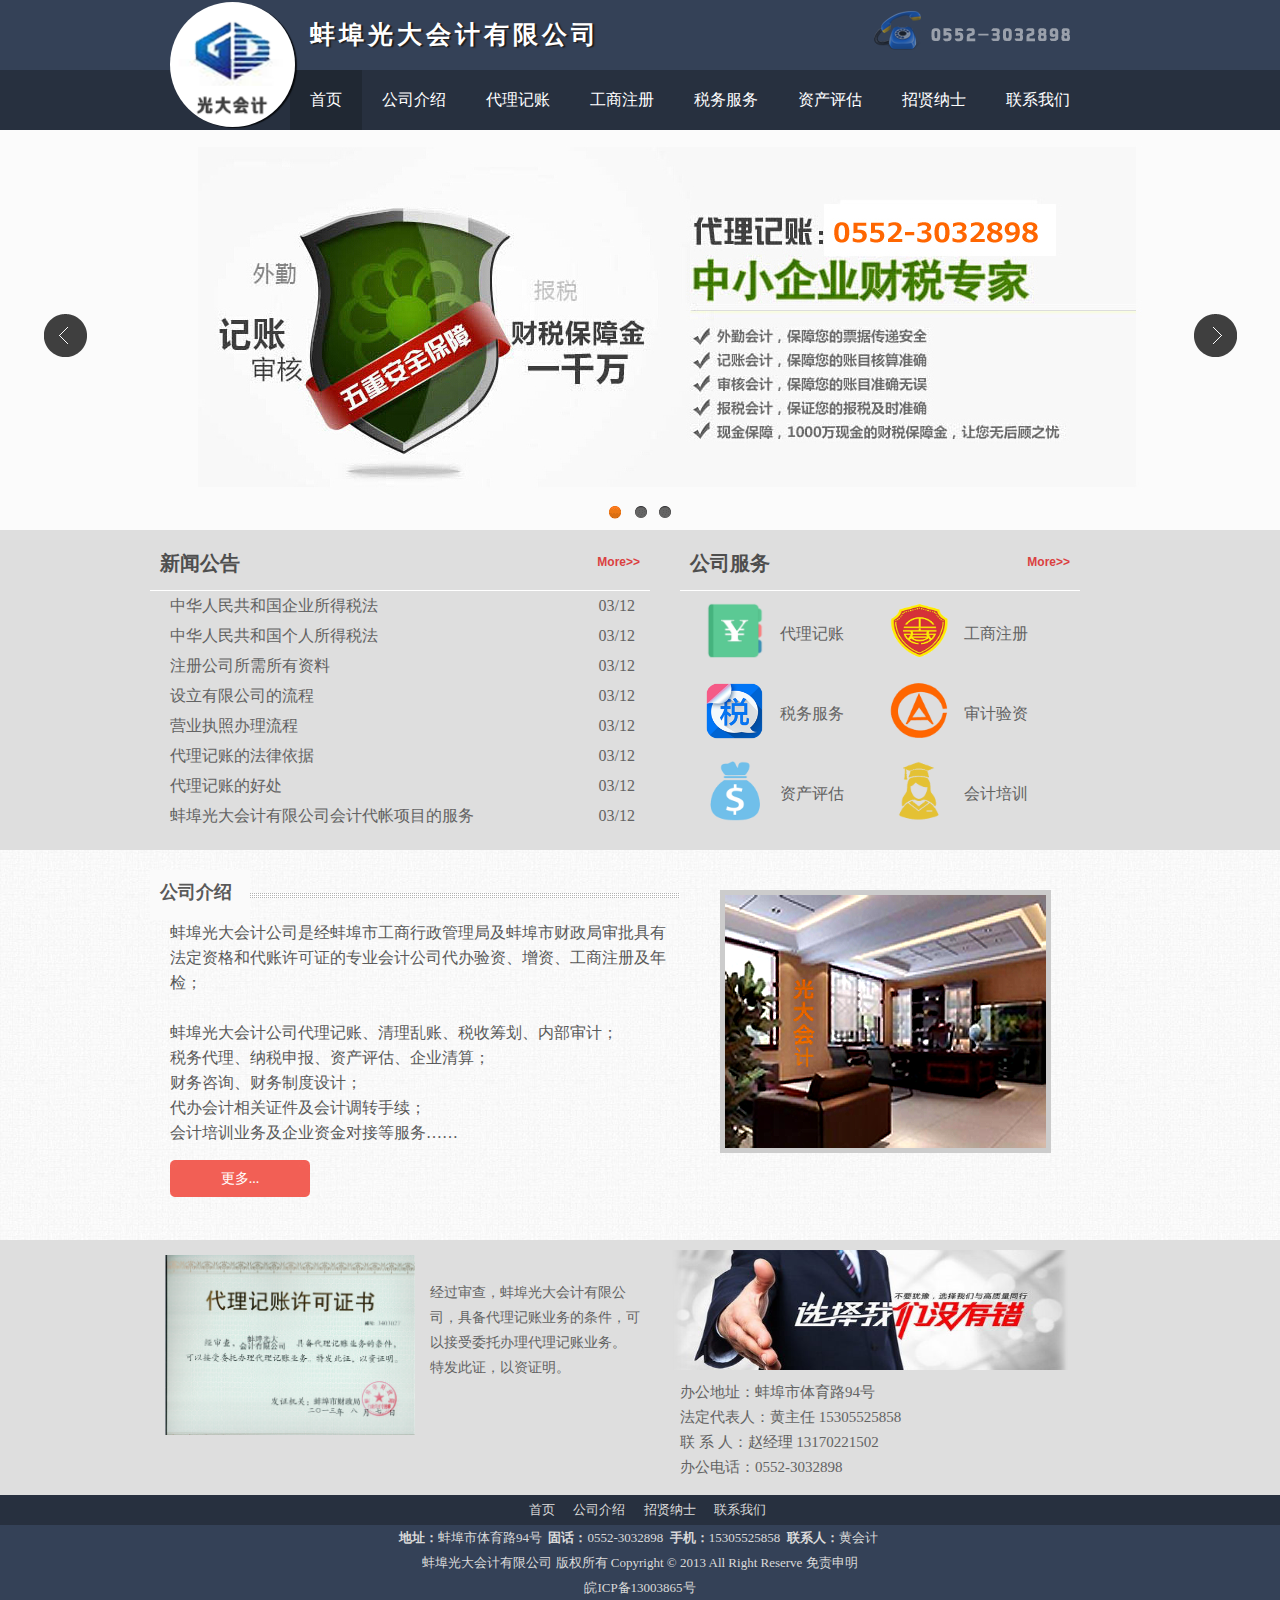
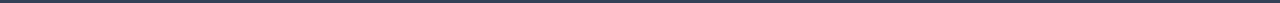
<file: index.html>
﻿<!DOCTYPE html PUBLIC "-//W3C//DTD XHTML 1.0 Transitional//EN" "http://www.w3.org/TR/xhtml1/DTD/xhtml1-transitional.dtd">
<html xmlns="http://www.w3.org/1999/xhtml">
<head>
<meta http-equiv="Content-Type" content="text/html; charset=utf-8" />
<!--
<meta http-equiv="refresh" content="3;url=http://blog.sina.com.cn/danche365">
-->
<title>蚌埠光大会计公司-首页</title>

<link href="css/banner.css" type="text/css" rel="stylesheet" />
<link href="css/main.css" type="text/css" rel="stylesheet" />
<link media="screen" rel="stylesheet" href="css/nav.css"/>
<script src="js/nav.js" type="text/javascript"></script>

<script type="text/javascript">
jQuery(document).ready(function(){
	var qcloud={};
	$('[_t_nav]').hover(function(){
		var _nav = $(this).attr('_t_nav');
		clearTimeout( qcloud[ _nav + '_timer' ] );
		qcloud[ _nav + '_timer' ] = setTimeout(function(){
		$('[_t_nav]').each(function(){
		$(this)[ _nav == $(this).attr('_t_nav') ? 'addClass':'removeClass' ]('nav-up-selected');
		});
		$('#'+_nav).stop(true,true).slideDown(200);
		}, 150);
	},function(){
		var _nav = $(this).attr('_t_nav');
		clearTimeout( qcloud[ _nav + '_timer' ] );
		qcloud[ _nav + '_timer' ] = setTimeout(function(){
		$('[_t_nav]').removeClass('nav-up-selected');
		$('#'+_nav).stop(true,true).slideUp(200);
		}, 150);
	});
});
</script>

</head>

<body>
  <!--顶部 logo 图层-->
  <div class="logo">
    <div class="logo_bj">
      <img class="logo_img" alt="logo" src="images/logo.png" height="125" width="125">
      <p>蚌埠光大会计有限公司</p>
      <img class="logo_tel" alt="联系" src="images/tel.png" height="58" width="251"> 
    </div>
  
  </div>
  
  <!--nav 菜单-->
  <div class="head-v3">
	<div class="navigation-up">
		<div class="navigation-inner">
			<div class="navigation-v3">
				<ul>
					<li class="nav-up-selected-inpage" _t_nav="home">
						<h2>
							<a href="#">首页</a>
						</h2>
					</li>
					<li class="" _t_nav="product">
						<h2>
							<a href="#">公司介绍</a>
						</h2>
					</li>
					<li class="" _t_nav="wechat">
						<h2>
							<a href="jizhang.html">代理记账</a>
						</h2>
					</li>
					<li class="" _t_nav="solution">
						<h2>
							<a href="#">工商注册</a>
						</h2>
					</li>
					<li class="" _t_nav="cooperate">
						<h2>
							<a href="#">税务服务</a>
						</h2>
					</li>
					<li _t_nav="support">
						<h2>
							<a href="#">资产评估</a>
						</h2>
					</li>
                    <li _t_nav="nashi">
						<h2>
							<a href="#">招贤纳士</a>
						</h2>
					</li>
                     <li _t_nav="lianxi">
						<h2>
							<a href="#">联系我们</a>
						</h2>
					</li>
				</ul>
			</div>
		</div>
	</div>
	<div class="navigation-down">
		<div id="product" class="nav-down-menu menu-1" style="display: none;" _t_nav="product">
			<div class="navigation-down-inner">
				<dl style="margin-left: 100px;">
					<dt>我是标题 1</dt>
					<dd>
						<a href="#">内容</a>
					</dd>
					<dd>
						<a href="#">内容</a>
					</dd>
					<dd>
						<a href="#">内容</a>
					</dd>
				</dl>
				<dl>
					<dt>我是标题 2</dt>
					<dd>
						<a href="#">内容</a>
					</dd>
					<dd>
						<a href="#">内容</a>
					</dd>
					<dd>
						<a href="#">内容</a>
					</dd>
				</dl>
				<dl>
					<dt>我是标题 3</dt>
					<dd>
						<a href="#">内容</a>
					</dd>
					<dd>
						<a href="#">内容</a>
					</dd>
					<dd>
						<a href="#">内容</a>
					</dd>
				</dl>
			</div>
		</div>
		<div id="solution" class="nav-down-menu menu-3 menu-1" style="display: none;" _t_nav="solution">
			<div class="navigation-down-inner">
				<dl style="margin-left: 380px;">
					<dd>
						<a class="link" href="#">工商注册 的内容</a>
					</dd>
				</dl>
				<dl>
					<dd>
						<a class="link" href="#">工商注册 的内容</a>
					</dd>
				</dl>
			</div>
		</div>
		<div id="support" class="nav-down-menu menu-3 menu-1" style="display: none;" _t_nav="support">
			<div class="navigation-down-inner">
				<dl style="margin-left: 610px;">
					<dd>
						<a class="link"  href="#">资产评估</a>
					</dd>
				</dl>
				<dl>
					<dd>
						<a class="link"  href="#">资产评估</a>
					</dd>
				</dl>
			</div>
		</div>
		<div id="cooperate" class="nav-down-menu menu-3 menu-1" style="display: none;" _t_nav="cooperate">
			<div class="navigation-down-inner">
				<dl style="margin-left: 480px;">
					<dd>
						<a href="#">税务服务的内容</a>
					</dd>
				</dl>
				<dl>
					<dd>
						<a href="#">税务服务的内容</a>
					</dd>
				</dl>
				<dl>
					<dd>
						<a href="#">税务服务的内容</a>
					</dd>
				</dl>
			</div>
		</div>
	</div>
</div>
  
  
  <!-- banner 横幅 -->
  <div class="flexslider">
        <ul class="slides">
            <li style="background:url(images/img1.jpg) 50% 0 no-repeat;"></li>
            <li style="background:url(images/img2.jpg) 50% 0 no-repeat;"></li>
            <li style="background:url(images/img3.jpg) 50% 0 no-repeat;"></li>
        </ul>
    </div>

    <!-- js调用部分begin -->
    <script src="js/jquery.min.js"></script>
    <script src="js/banner.js"></script>
    <script>
    $(function(){
        $('.flexslider').flexslider({
            directionNav: true,
            pauseOnAction: false
        });
    });
    </script>
    
  <!--中间主体内容-->
  
   <!--新闻广告 和 公司服务-->
  <div class="top">
      <div class="top_content">
      <div class="new">
      <h2>新闻公告&nbsp;&nbsp;<a href="#" target="_blank" title="More">More>></a></h2>
      <ul>
        <li><a href="#" title="中华人民共和国企业所得税法">中华人民共和国企业所得税法</a><span>03/12</span></li>
        <li><a href="#" title="中华人民共和国个人所得税法">中华人民共和国个人所得税法</a><span>03/12</span></li>
        <li><a href="#" title="注册公司所需所有资料">注册公司所需所有资料</a><span>03/12</span></li>
        <li><a href="#" title="设立有限公司的流程">设立有限公司的流程</a><span>03/12</span></li>
        <li><a href="#" title="营业执照办理流程">营业执照办理流程</a><span>03/12</span></li>
        <li><a href="#" title="代理记账的法律依据">代理记账的法律依据</a><span>03/12</span></li>
        <li><a href="#" title="代理记账的好处">代理记账的好处</a><span>03/12</span></li>
        <li><a href="#" title="蚌埠光大会计有限公司会计代帐项目的服务">蚌埠光大会计有限公司会计代帐项目的服务</a><span>03/12</span></li>
      </ul>
    </div> 
    
     <div class="service">
    <h2>公司服务<a href="#" target="_blank" title="More">More>></a></h2>
        <ul>
          <li>
            <img src="images/dljz.png" width="60" height="60" alt="代理记账"/>
            <a href="#" title="代理记账">代理记账</a>
          </li>
          
           <li>
            <img src="images/gszc.png" width="60" height="60" alt="工商注册">
            <a href="#" title="工商注册">工商注册</a>
          </li>
          
           <li>
            <img src="images/ssfw.png" width="60" height="60" alt="税务服务">
            <a href="#" title="税务服务">税务服务</a>
          </li>
          
          <li>
           <img src="images/sjyz.png" width="60" height="60" alt="审计验资">
            <a href="#" title="审计验资">审计验资</a>
          </li>
          
           <li>
            <img src="images/zcpg.png" width="60" height="60" alt="资产评估">
            <a href="#" title="资产评估">资产评估</a>
          </li>
          
           <li>
           <img src="images/kjpx.png" width="60" height="60" alt="会计培训">
            <a href="#" title="会计培训">会计培训</a>
          </li>
        </ul>
     </div>
  
  </div>
  
  
  </div>
  
  
  <!--公司介绍 和 公司图片-->
  <div class="centre">
     <!--公司介绍-->
    <div class="about">
      <h2><a>公司介绍</a></h2>
      <p>蚌埠光大会计公司是经蚌埠市工商行政管理局及蚌埠市财政局审批具有法定资格和代账许可证的专业会计公司代办验资、增资、工商注册及年检；<br /><br />
         蚌埠光大会计公司代理记账、清理乱账、税收筹划、内部审计；<br />
         税务代理、纳税申报、资产评估、企业清算；<br />
         财务咨询、财务制度设计；<br />
         代办会计相关证件及会计调转手续；<br />
         会计培训业务及企业资金对接等服务……
      </p>
      <a class="move" target="_blank">更多...</a>
    </div>
     <!--公司图片-->
      <div class="about_img">
       <p class="zhezhao">蚌埠光大会计有限公司</p>
    </div>
    
   </div>
   
    
  <!--荣誉资质和联系我们的模块-->
   <div class="below">
     <div class="top_content">
     <!--荣誉资质-->
      <div class="ryzz">
        <div class="img">
            <a>荣誉资质</a>
         </div>
          <p>	经过审查，蚌埠光大会计有限公司，具备代理记账业务的条件，可以接受委托办理代理记账业务。<br />特发此证，以资证明。</p>
      </div>
    
     <!--联系我们-->
      <div class="contact">
      <img alt="联系我们" src="images/conta.png" width="400" height="120">
      <p>办公地址：蚌埠市体育路94号<br />
         法定代表人：黄主任 15305525858<br />
         联 系 人：赵经理 13170221502<br />
         办公电话：0552-3032898<br />
      </p>
      </div>

     </div>
     
   </div>
  

  

 
 <!--底部版权信息--> 
  <div class="foot">
    <div class="foot_info">
     <span>
       <a href="#">首页</a>
       <a href="#">公司介绍</a>
       <a href="#">招贤纳士</a>
       <a href="#">联系我们</a> 
       </span>
   
       <b>地址：</b>蚌埠市体育路94号&nbsp;
       <b>固话：</b>0552-3032898&nbsp;
       <b>手机：</b>15305525858&nbsp;
       <b>联系人：</b>黄会计&nbsp;
       <br />
       蚌埠光大会计有限公司 版权所有 Copyright © 2013 All Right Reserve 免责申明 
       <br />
       皖ICP备13003865号
    </div>
  </div>
  
  

</body>
</html>











<!--

 <h2>荣誉资质</h2>
.ryzz h2{
	padding:10px;
	color:#DADADA;
	font-size:20px;
	text-align:left;
	font-weight:bold;
	border-bottom:1px #CCC solid;
	height:30px;
}



#w600 {
	float:left;
	width:480px;
	border-left:1px #FFF solid;
	border-right:1px #FFF solid;
	overflow:hidden;
}
.pic h2{
	padding:15px;
	color:#DADADA;
	font-size:20px;
	text-align:left;
	font-weight:bold;
	height:30px;
}
.w400 {
	width:660px;
	float:left;
}
.w1800 {
	width:1600px;
}
.w400 div {
	width:208px;
	height:160px;
	float:left;
	overflow:hidden;
	margin-right:10px;
}









      <h2>荣誉资质</h2>
      <div id="w600">
        <div id="w400" class="w1800">
          <div id="w4" class="w400">
            <div><img src="images/daizhang.jpg" width="208" height="170"  /></div>
            <div><img src="images/daizhang.jpg" width="208" height="170"  /></div>
            <div><img src="images/daizhang.jpg" width="208" height="170"  />
            </div>
          </div>
          <div id="wp4" class="w400"></div>
        </div>  
        <div style="clear:both;"></div>
      </div>
      
      <script type="text/javascript">
  document.all.wp4.innerHTML=document.all.w4.innerHTML;
  function autoPlay(divW,speed){
	function scr(){
		mBox=document.all.w600;
		iBox=document.all.w4;
		if(mBox.scrollLeft<iBox.offsetWidth){
			mBox.scrollLeft+=divW;
		}
		else {
			mBox.scrollLeft=-mBox.offsetWidth;
		}
		var numC=document.all.num;
		numC.innerHTML=mBox.scrollLeft;//获取滚动数据
	}
	t=setInterval(scr,speed);
}

  autoPlay(5,160);//自动播放 （滚动像素，滚动时间）

</script>
      



















-->
</file>
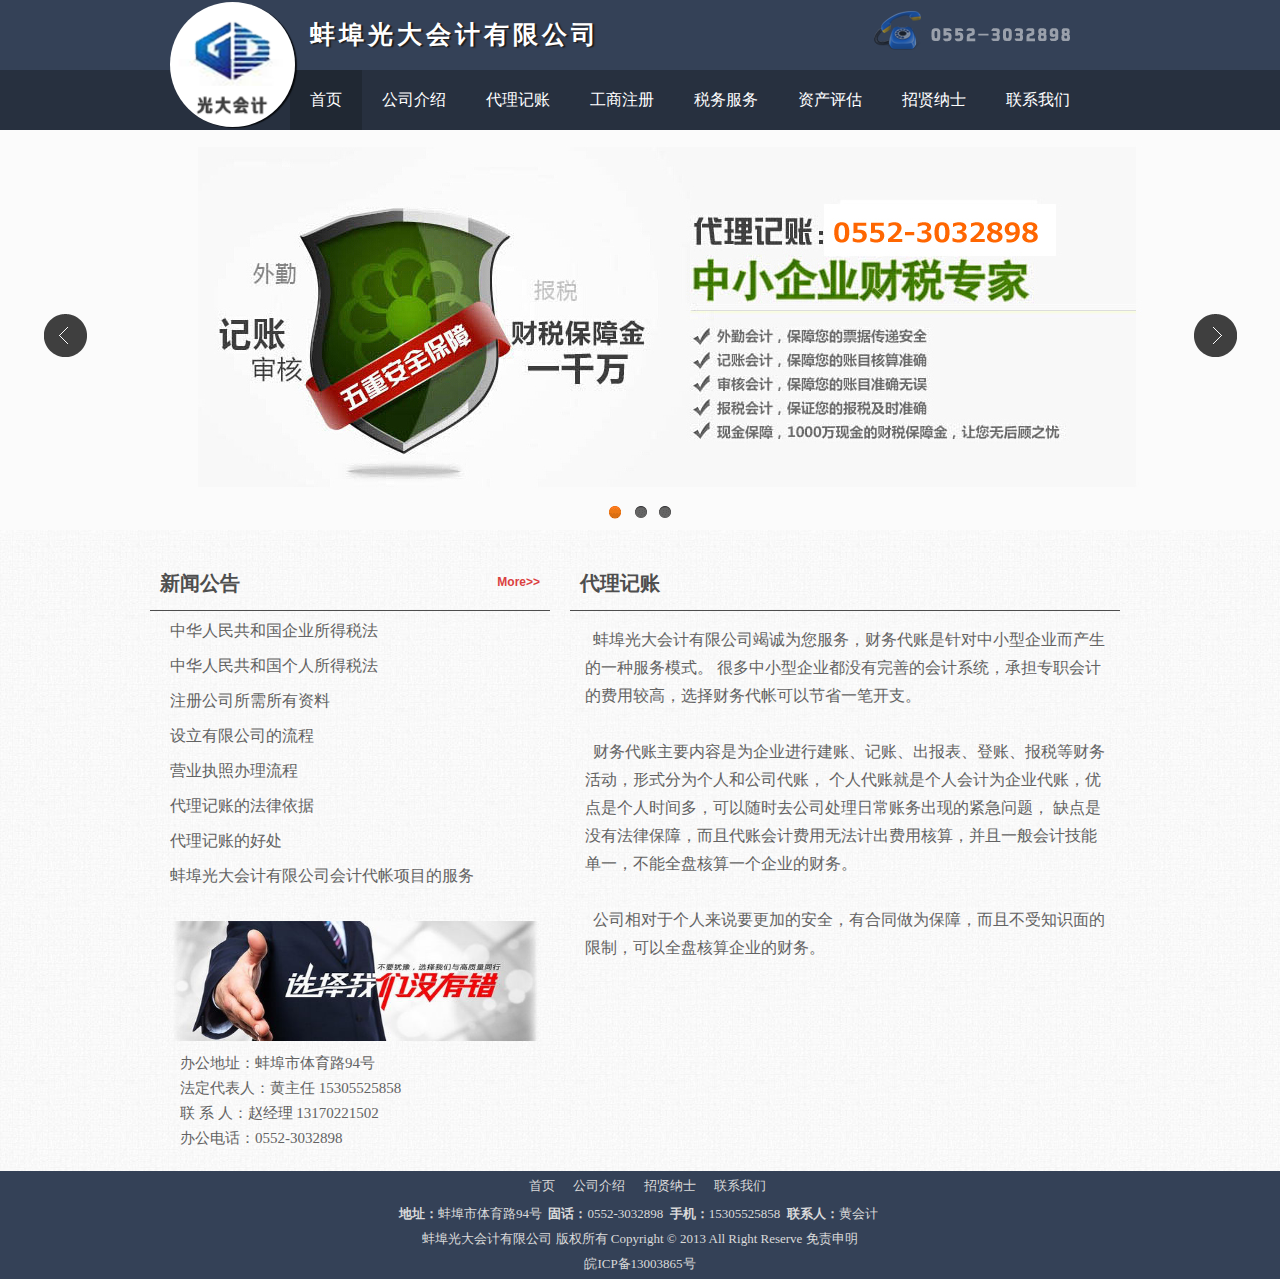
<file: jizhang.html>
<!DOCTYPE html PUBLIC "-//W3C//DTD XHTML 1.0 Transitional//EN" "http://www.w3.org/TR/xhtml1/DTD/xhtml1-transitional.dtd">
<html xmlns="http://www.w3.org/1999/xhtml">
<head>
<meta http-equiv="Content-Type" content="text/html; charset=utf-8" />

<link href="css/banner.css" type="text/css" rel="stylesheet" />
<link href="css/main.css" type="text/css" rel="stylesheet" />

<link href="css/list.css" type="text/css" rel="stylesheet" />

<link media="screen" rel="stylesheet" href="css/nav.css"/>
<script src="js/nav.js" type="text/javascript"></script>

<title>代理记账</title>
<script type="text/javascript">
jQuery(document).ready(function(){
	var qcloud={};
	$('[_t_nav]').hover(function(){
		var _nav = $(this).attr('_t_nav');
		clearTimeout( qcloud[ _nav + '_timer' ] );
		qcloud[ _nav + '_timer' ] = setTimeout(function(){
		$('[_t_nav]').each(function(){
		$(this)[ _nav == $(this).attr('_t_nav') ? 'addClass':'removeClass' ]('nav-up-selected');
		});
		$('#'+_nav).stop(true,true).slideDown(200);
		}, 150);
	},function(){
		var _nav = $(this).attr('_t_nav');
		clearTimeout( qcloud[ _nav + '_timer' ] );
		qcloud[ _nav + '_timer' ] = setTimeout(function(){
		$('[_t_nav]').removeClass('nav-up-selected');
		$('#'+_nav).stop(true,true).slideUp(200);
		}, 150);
	});
});
</script>

<style type="text/css">

</style>

</head>

<body>

  <!--顶部 logo 图层-->
  <div class="logo">
    <div class="logo_bj">
      <img class="logo_img" alt="logo" src="images/logo.png" height="125" width="125">
      <p>蚌埠光大会计有限公司</p>
      <img class="logo_tel" alt="联系" src="images/tel.png" height="58" width="251"> 
    </div>
  
  </div>
  
  <!--nav 菜单-->
  <div class="head-v3">
	<div class="navigation-up">
		<div class="navigation-inner">
			<div class="navigation-v3">
				<ul>
					<li class="nav-up-selected-inpage" _t_nav="home">
						<h2>
							<a href="index.html">首页</a>
						</h2>
					</li>
					<li class="" _t_nav="product">
						<h2>
							<a href="#">公司介绍</a>
						</h2>
					</li>
					<li class="" _t_nav="wechat">
						<h2>
							<a href="#">代理记账</a>
						</h2>
					</li>
					<li class="" _t_nav="solution">
						<h2>
							<a href="#">工商注册</a>
						</h2>
					</li>
					<li class="" _t_nav="cooperate">
						<h2>
							<a href="#">税务服务</a>
						</h2>
					</li>
					<li _t_nav="support">
						<h2>
							<a href="#">资产评估</a>
						</h2>
					</li>
                    <li _t_nav="nashi">
						<h2>
							<a href="#">招贤纳士</a>
						</h2>
					</li>
                     <li _t_nav="lianxi">
						<h2>
							<a href="#">联系我们</a>
						</h2>
					</li>
				</ul>
			</div>
		</div>
	</div>
	<div class="navigation-down">
		<div id="product" class="nav-down-menu menu-1" style="display: none;" _t_nav="product">
			<div class="navigation-down-inner">
				<dl style="margin-left: 100px;">
					<dt>我是标题 1</dt>
					<dd>
						<a href="#">内容</a>
					</dd>
					<dd>
						<a href="#">内容</a>
					</dd>
					<dd>
						<a href="#">内容</a>
					</dd>
				</dl>
				<dl>
					<dt>我是标题 2</dt>
					<dd>
						<a href="#">内容</a>
					</dd>
					<dd>
						<a href="#">内容</a>
					</dd>
					<dd>
						<a href="#">内容</a>
					</dd>
				</dl>
				<dl>
					<dt>我是标题 3</dt>
					<dd>
						<a href="#">内容</a>
					</dd>
					<dd>
						<a href="#">内容</a>
					</dd>
					<dd>
						<a href="#">内容</a>
					</dd>
				</dl>
			</div>
		</div>
		<div id="solution" class="nav-down-menu menu-3 menu-1" style="display: none;" _t_nav="solution">
			<div class="navigation-down-inner">
				<dl style="margin-left: 380px;">
					<dd>
						<a class="link" href="#">工商注册 的内容</a>
					</dd>
				</dl>
				<dl>
					<dd>
						<a class="link" href="#">工商注册 的内容</a>
					</dd>
				</dl>
			</div>
		</div>
		<div id="support" class="nav-down-menu menu-3 menu-1" style="display: none;" _t_nav="support">
			<div class="navigation-down-inner">
				<dl style="margin-left: 610px;">
					<dd>
						<a class="link"  href="#">资产评估</a>
					</dd>
				</dl>
				<dl>
					<dd>
						<a class="link"  href="#">资产评估</a>
					</dd>
				</dl>
			</div>
		</div>
		<div id="cooperate" class="nav-down-menu menu-3 menu-1" style="display: none;" _t_nav="cooperate">
			<div class="navigation-down-inner">
				<dl style="margin-left: 480px;">
					<dd>
						<a href="#">税务服务的内容</a>
					</dd>
				</dl>
				<dl>
					<dd>
						<a href="#">税务服务的内容</a>
					</dd>
				</dl>
				<dl>
					<dd>
						<a href="#">税务服务的内容</a>
					</dd>
				</dl>
			</div>
		</div>
	</div>
</div>
  
  
  <!-- banner 横幅 -->
  <div class="flexslider">
        <ul class="slides">
            <li style="background:url(images/img1.jpg) 50% 0 no-repeat;"></li>
            <li style="background:url(images/img2.jpg) 50% 0 no-repeat;"></li>
            <li style="background:url(images/img3.jpg) 50% 0 no-repeat;"></li>
        </ul>
    </div>

    <!-- js调用部分begin -->
    <script src="js/jquery.min.js"></script>
    <script src="js/banner.js"></script>
    <script>
    $(function(){
        $('.flexslider').flexslider({
            directionNav: true,
            pauseOnAction: false
        });
    });
    </script>

  <div class="zhuti">
    <!--公共导航区域-->
    <div class="zhuti_left">
      <div class="sm">
        <h2>新闻公告&nbsp;&nbsp;<a href="#" target="_blank" title="More">More>></a></h2>
        <ul>
          <li><a href="#" title="中华人民共和国企业所得税法" target="_blank">中华人民共和国企业所得税法</a></li>
          <li><a href="#" title="中华人民共和国个人所得税法" target="_blank">中华人民共和国个人所得税法</a></li>
          <li><a href="#" title="注册公司所需所有资料" target="_blank">注册公司所需所有资料</a></li>
          <li><a href="#" title="设立有限公司的流程" target="_blank">设立有限公司的流程</a></li>
          <li><a href="#" title="营业执照办理流程" target="_blank">营业执照办理流程</a></li>
          <li><a href="#" title="代理记账的法律依据" target="_blank">代理记账的法律依据</a></li>
          <li><a href="#" title="代理记账的好处" target="_blank">代理记账的好处</a></li>
          <li><a href="#" title="蚌埠光大会计有限公司会计代帐项目的服务" target="_blank">蚌埠光大会计有限公司会计代帐项目的服务</a></li>
        </ul>
      </div>
      
      <div class="zj">
      <img alt="联系我们" src="images/conta.png" width="370" height="120">
      <p>办公地址：蚌埠市体育路94号<br />
         法定代表人：黄主任 15305525858<br />
         联 系 人：赵经理 13170221502<br />
         办公电话：0552-3032898<br />
      </p>
      </div>
      
    </div>
    
    <!--右侧内容介绍区域-->
    <div class="zhuti_right">
      <h2>代理记账</h2>
      <p>&nbsp;&nbsp;蚌埠光大会计有限公司竭诚为您服务，财务代账是针对中小型企业而产生的一种服务模式。
         很多中小型企业都没有完善的会计系统，承担专职会计的费用较高，选择财务代帐可以节省一笔开支。<br /><br />
         &nbsp;&nbsp;财务代账主要内容是为企业进行建账、记账、出报表、登账、报税等财务活动，形式分为个人和公司代账，
         个人代账就是个人会计为企业代账，优点是个人时间多，可以随时去公司处理日常账务出现的紧急问题，
         缺点是没有法律保障，而且代账会计费用无法计出费用核算，并且一般会计技能单一，不能全盘核算一个企业的财务。<br /><br />
          &nbsp;&nbsp;公司相对于个人来说要更加的安全，有合同做为保障，而且不受知识面的限制，可以全盘核算企业的财务。</p>
    </div>
    
  
  </div>




 <!--底部版权信息--> 
  <div class="foot">
    <div class="foot_info">
       <a href="#">首页</a>
       <a href="#">公司介绍</a>
       <a href="#">招贤纳士</a>
       <a href="#">联系我们</a> 
       <br />
       <b>地址：</b>蚌埠市体育路94号&nbsp;
       <b>固话：</b>0552-3032898&nbsp;
       <b>手机：</b>15305525858&nbsp;
       <b>联系人：</b>黄会计&nbsp;
       <br />
       蚌埠光大会计有限公司 版权所有 Copyright © 2013 All Right Reserve 免责申明 
       <br />
       皖ICP备13003865号
    </div>
  </div>
  


</body>
</html>
</file>
<file: css/banner.css>
*{margin:0;padding:0;}

.flexslider{
	position:relative;
	height:400px;
	overflow:hidden;
	background:url(../images/loading.gif) 50% no-repeat;
}
.slides{
	position:relative;
	z-index:1;
}
.slides li{
	height:400px;
}
.flex-control-nav{
	position:absolute;
	bottom:10px;
	z-index:2;
	width:100%;
	text-align:center;
}
.flex-control-nav li{
	display:inline-block;
	width:14px;
	height:14px;
	margin:0 5px;
	*display:inline;
	zoom:1;
}
.flex-control-nav a{
	display:inline-block;
	width:14px;
	height:14px;
	line-height:40px;
	overflow:hidden;
	background:url(../images/dot.png) right 0 no-repeat;
	cursor:pointer;
}
.flex-control-nav .flex-active{
	background-position:0 0;
}

.flex-direction-nav{
	position:absolute;
	z-index:3;
	width:100%;
	top:45%;
}
.flex-direction-nav li a{
	display:block;
	width:50px;
	height:50px;
	overflow:hidden;
	cursor:pointer;
	position:absolute;
}
.flex-direction-nav li a.flex-prev{
	left:40px;
	background:url(../images/prev.png) center center no-repeat;
}
.flex-direction-nav li a.flex-next{
	right:40px;
	background:url(../images/next.png) center center no-repeat;
}
</file>
<file: css/main.css>
﻿*{
	padding:0px;
	margin:0px;
}
body{
	background: url(../images/body-bg.jpg);
}
.logo{
	width:100%;
	height:70px;
	background:#344157;
	z-index:999;
}
.logo_bj{
	position:relative;
	left:0px;
	top:0px;
	width:1000px;
	margin:0 auto;
	height:70px;
}
.logo_bj p{
	display:inline;
	font-family:"楷体";
	font-weight:bold;
	color:#FFF;
	font-size:25px;
	padding-left:170px;
	letter-spacing:4px;
	line-height:70px;
	text-shadow: 2px 1px 1px #1F1C1C;
}
.logo_img{
	border-radius: 50%;
	position:absolute;
	left:30px;
	top:2px;
	z-index:999;
	box-shadow: 2px 1px 1px rgba(0, 0, 0, 0.76);
}
.logo_tel{
	float:right;
	padding-right:20px;
	opacity:0.5	;
}
.top{
	width:100%;
	background:#dedede;
	height:320px;
}
.centre{
	width:1000px;
	height:350px;
	margin:20px auto;
}
.new{
	float:left;
	width:500px;
	margin:10px;
}
.new h2{
	padding:10px;
	color:#4E4E4E;
	font-size:20px;
	text-align:left;
	font-weight:bold;
	border-bottom:1px #FFF solid;
	height:30px;
}

.new h2 a{
	line-height:25px;	
	font-size:12px;
	font-weight:inherit;
	float:right;
	color:#DB4141;
}
.new h2 a:hover{
	color:#344157;
}
.new ul li a{
	color:#636363;
	display:inline-block;
	line-height:30px;
	height:30px;
	padding-left:20px;
}
.new ul li span{
	float:right;
	line-height:30px;
	color:#636363;
	padding-right:15px;
}
.new ul a:hover {
	text-decoration:underline;
}
.service{
	margin:10px 10px 10px 20px;
	float:left;
	height:300px;
	width:400px;
}
.service h2{
	padding:10px;
	color:#4E4E4E;
	font-size:20px;
	text-align:left;
	font-weight:bold;
	border-bottom:1px #FFF solid;
	height:30px;
}
.service h2 a{
	line-height:25px;	
	font-size:12px;
	font-weight:inherit;
	float:right;
	color:#DB4141;
}
.service h2 a:hover{
	color:#344157;
}
.service ul li{
	padding:5px 0 0 20px;
	height:75px;
	display:inline-block;
	width:160px;
}
.service ul li img{
	margin:5px;
	float:left;
}
.service ul li a{
	width:160px;
	margin-left:10px;
	color:#636363;
	line-height:75px;
}
.service ul li a:hover{
	text-decoration:underline;
}
.about{
	margin:0px 10px 10px 10px;
	float:left;
	height:300px;
	width:530px;
}
.about_img{
	position:relative;
	overflow:hidden;
	margin:20px 10px 10px 30px;
	float:left;
	width:321px;
	height:253px;
	background: url(../images/gs.png) no-repeat;
	border:#CCC 5px solid;
}
.zhezhao{
	color:#FFF;
	font-size:14px;
	letter-spacing:5px;
	position:absolute;
	left:0px;
	top:255px;
	text-align:center;
	width:321px;
	height:40px;
	line-height:40px;
	background:#344157;
	-webkit-transition: top ease-in 0.3s;
    transition: top ease-in 0.3s;
}
.about_img:hover .zhezhao{
	top:215px;
}
.about h2{
	background: url(../images/m-d.jpg) repeat-x right center ;
}
.about p{
	padding-left:20px;
	color:#5A5A5A;
	height:20px;
	line-height:25px;
}
.about h2 a{
	color:#5A5A5A;
	font-size:18px;
	text-align:left;
	font-weight:bold;
	height:30px;
	display:block;
	width:80px;
	padding:10px;
	background:#fafafa;
}

.move{
	float:left;
	margin:220px 10px 0px 20px;
	display: block;
	background: url(../images/gd.jpg) no-repeat right center;
	width: 140px;
	height: 37px;
	line-height: 37px;
	color: white;
	font-size: 14px;
	text-align: center;
}
.move:hover{
	background: url(../images/gd1.png) no-repeat left center;
}
.below{
	float:left;
	width:100%;
	height:255px;
	background:#dedede;
}
.top_content{
	width:1000px;
	margin:0 auto;
}
.contact{
	margin:10px 10px 10px 20px;
	float:left;
}
.contact p{
	margin-top:10px;
	color:#636363;
	font-size:15px;
	padding-left:10px;
	line-height:25px;
}
.ryzz{
	float:left;
	margin:10px 10px 10px 20px;
	width:480px;
	height:235px;
}

.ryzz p{
	color:#636363;
	line-height:25px;
	font-size:14px;
	margin:30px 0 0 260px;	
	width:220px;
	height:150px;
	padding-left:10px;
}
.img{
	float:left;
	margin:5px 10px 0px 5px;
	background:url(../images/daizhang.jpg) repeat;
	background-size:100%;
	width:250px;
	height:180px;
}
.img a{
	width:250px;
	height:180px;
	display:block;
	line-height:180px;
	color:#FFF;
	margin:0 auto;
	font-weight:bold;
	font-size:18px;
	text-align:center;
	background:rgba(52, 65, 87, 0.76);
	opacity: 0;   
    transform: scale(0);   
    -webkit-transition:opacity ease-in 1s;  
    transition: opacity ease-in 1s; 
}
.img:hover a{
	-webkit-transform: scale(1);
   transform: scale(1);  
   opacity: 1;   
}
.foot{
	float:left;
	font-size:13px;
	color:#DADADA;
	width:100%;
	height:108px;
	background:#344157;
	background-size:over;
	line-height:25px;
	text-align:center;
}
.foot_info span{
	display:block;
	width:100%;
	height:30px;
	background:#27303f;
}
.foot_info a{
	color:#DADADA;
	font-size:13px;
	line-height:30px;
	padding-left:15px;
	display:inline-block;
}
.foot_info a:hover{
	color:#F00;
}
</file>
<file: css/nav.css>
@charset "UTF-8";
h1,h2,h3,h4,h5,h6{
	font-size:100%;
	font-family:arial,'hiragino sans gb','microsoft yahei','Simsun',sans-serif;
}
li{
	list-style:none;
}
a:link,a:visited{
	text-decoration:none;
}


.head-v3{
	position:relative;
	z-index:100;
	min-width:1000px;
}
.head-v3 .navigation-inner{
	margin:0 auto;
	width:980px;
	position:relative;
}
.navigation-up{
	height:60px;
	background:#27303f;
}
.navigation-up .navigation-v3{
	float:left;
	margin-left:140px;
	width:1000px;
}
.navigation-up .navigation-v3 ul{
	float:left;
}
.navigation-up .navigation-v3 li{
	float:left;
	font:normal 16px/59px "microsoft yahei";
	color:#fff;
}
.navigation-up .navigation-v3 .nav-up-selected{
	background:#344157;
}
.navigation-up .navigation-v3 .nav-up-selected-inpage{
	background:#202833;
}
.navigation-up .navigation-v3 li h2{
	font-weight:normal;
	padding:0;
	margin:0;
}
.navigation-up .navigation-v3 li h2 a{
	padding:0 20px;
	color:#fff;
	display:inline-block;
	height:60px;
	font-family:"microsoft yahei";
}

.navigation-down{
	position:absolute;
	top:60px;
	left:0px;
	width:100%;
}
.navigation-down .nav-down-menu{
	width:100%;
	margin:0;
	background:#344157;
	position:absolute;
	top:0px;
}
.navigation-down .nav-down-menu .navigation-down-inner{
	margin:auto;
	width:1200px;
	position:relative;
}
.navigation-down .nav-down-menu dl{
	float:left;
	margin:18px 80px 18px 0;
}
.navigation-down .menu-1 dl{
	margin:20px 80px 25px 0;
}
.navigation-down .menu-1 dt{
	font:normal 16px "microsoft yahei";
	color:#61789e;
	padding-bottom:10px;
	border-bottom:1px solid #61789e;
	margin-bottom:10px;
}
.navigation-down .menu-1 dd a{
	color:#fff;
	font:normal 14px/30px "microsoft yahei";
}
.navigation-down .menu-1 dd a:hover{
	color:#60aff6;
}
.navigation-down .menu-2 dd a,.navigation-down .menu-3 dd a{
	color:#fff;
	font:normal 16px "microsoft yahei";
}
</file>
<file: css/list.css>
.zhuti{
	width:1000px;
	margin:0 auto;
	margin: 20px auto;
}
.zhuti_left{
	float:left;
	margin:10px;
	width:400px;
	overflow:hidden;
}
.zhuti_left h2{
    padding:10px;
	color:#4E4E4E;
	font-size:20px;
	text-align:left;
	font-weight:bold;
	border-bottom:1px #4E4E4E solid;
	height:30px;
}
.sm ul li{
	padding-top:5px;
}
.sm ul li a{
    color: #636363;
    display: inline-block;
    line-height: 30px;
    height: 30px;
    padding-left: 20px;
}
.sm ul li a:hover{
	text-decoration:underline;
}
.sm h2 a{
	line-height: 25px;
    font-size: 12px;
    font-weight: inherit;
    float: right;
    color: #DB4141;
}
.zhuti_right{
	margin:10px;
	float:left;
	width:550px;
	
}
.zhuti_right h2{
    padding:10px;
	color:#4E4E4E;
	font-size:20px;
	text-align:left;
	font-weight:bold;
	border-bottom:1px #4E4E4E solid;
	height:30px;
}
.zhuti_right p{
	padding:15px;
	color:#636363;
	font-size:16px;
	line-height:28px;
}
.zj{
	margin: 30px 10px 10px 20px;
    float: left;
}
.zj p{
    margin-top:10px;
	color:#636363;
	font-size:15px;
	padding-left:10px;
	line-height:25px;
}
</file>
